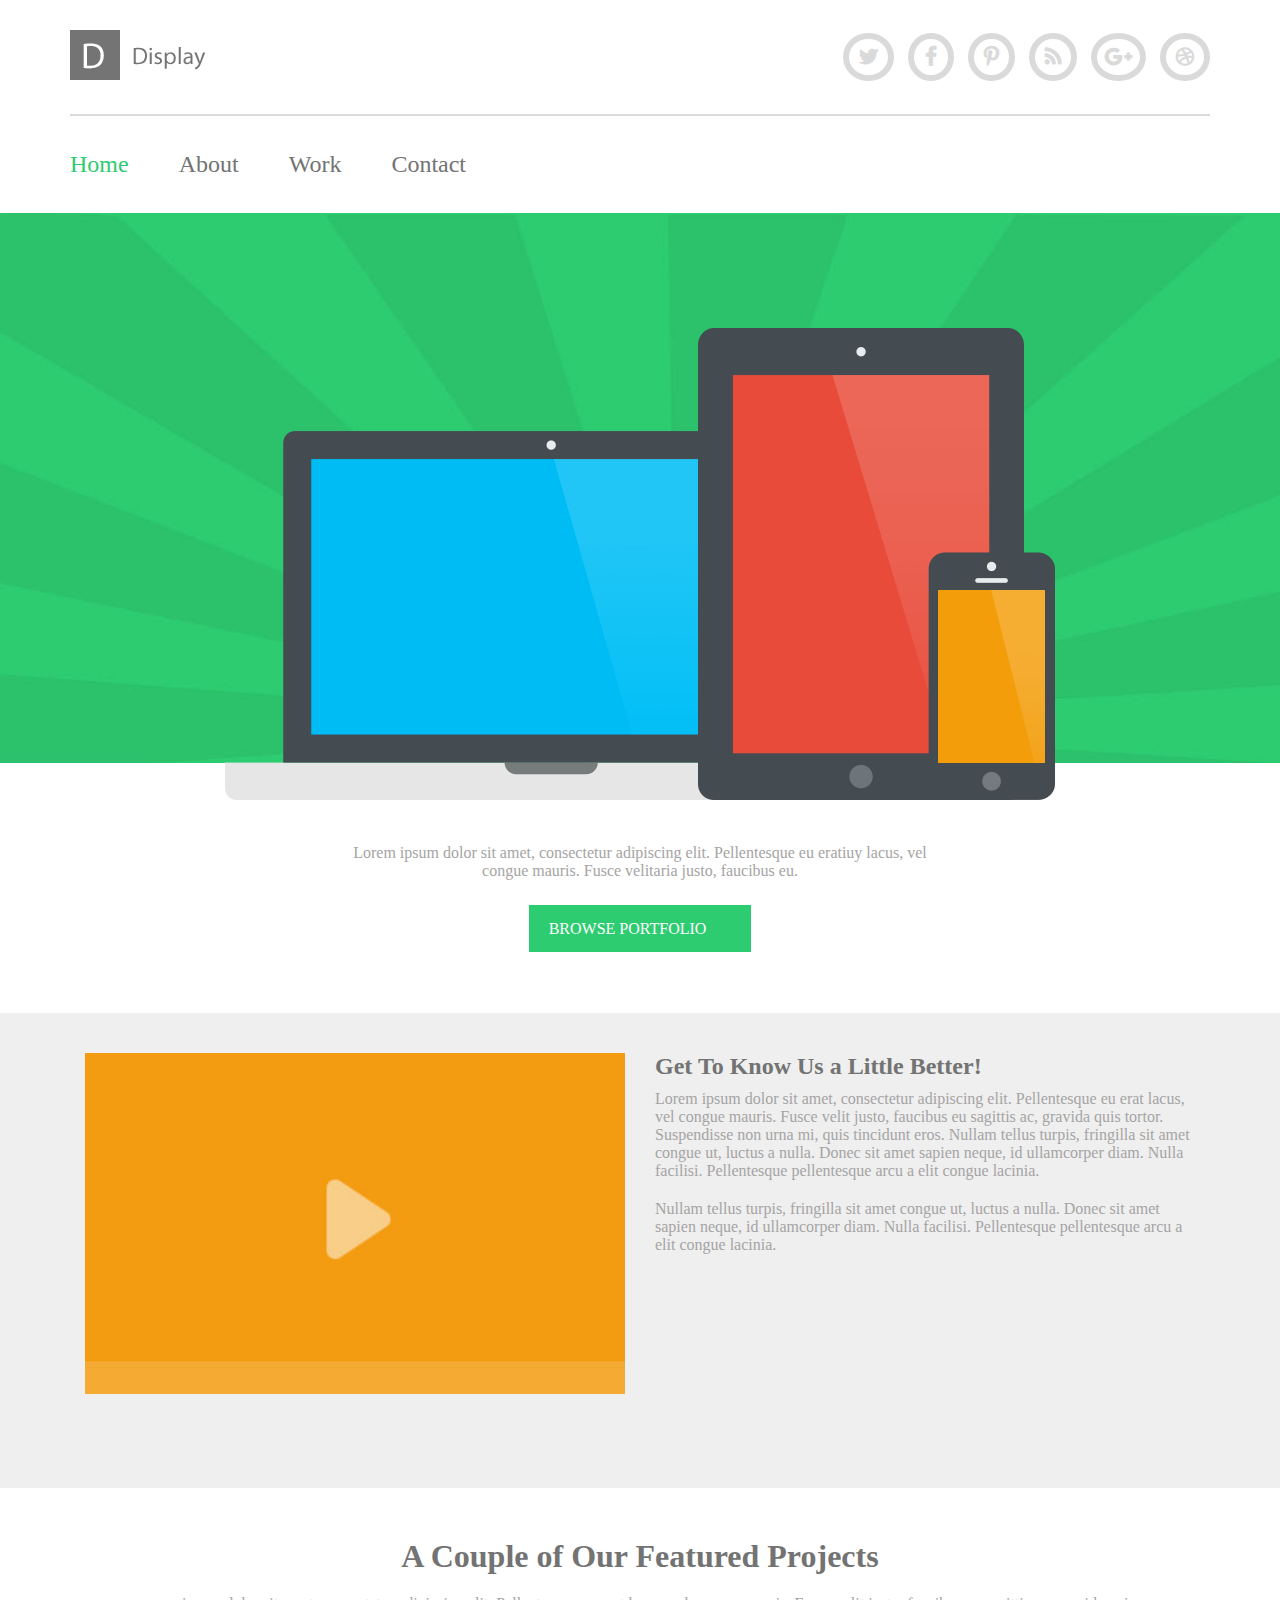
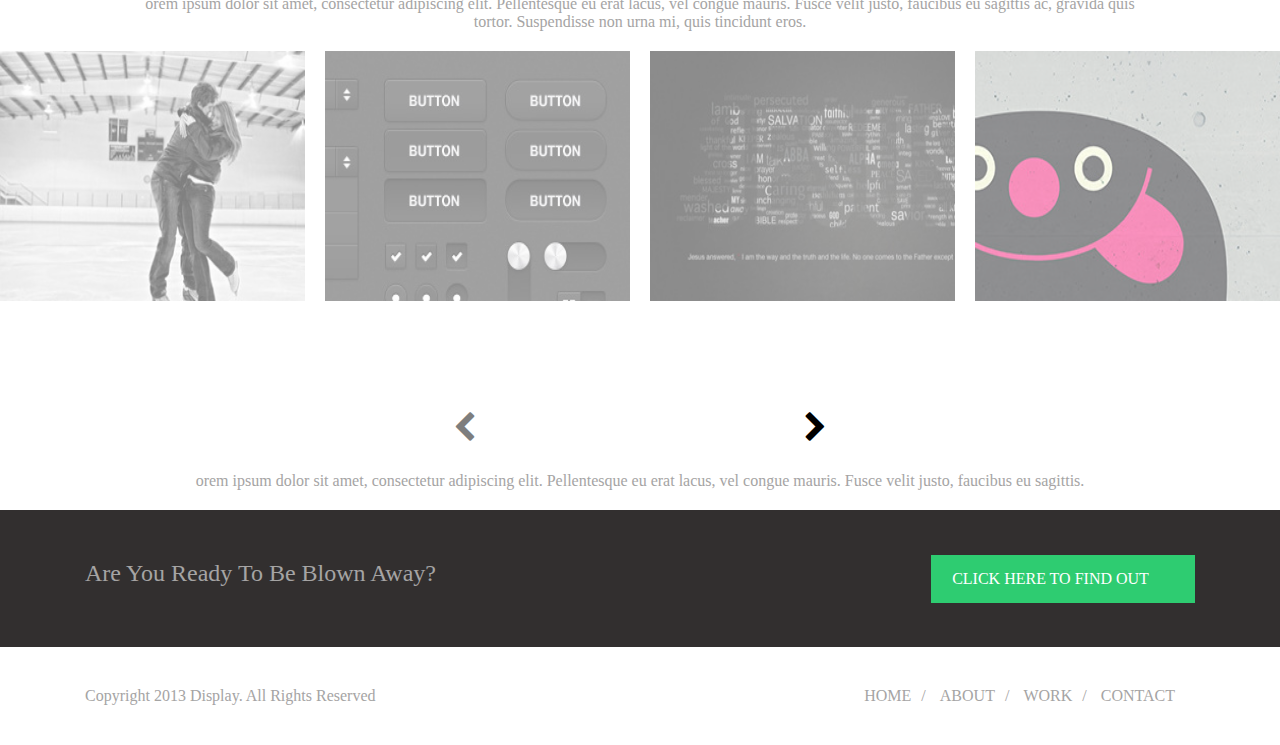
<file: index.html>
<!DOCTYPE html>
<html lang="en">



<head>
  <meta charset="UTF-8" />
  <meta name="viewport" content="width=device-width, initial-scale=1.0" />
  <meta http-equiv="X-UA-Compatible" content="ie=edge" />
  <meta name="author" content="" />
  <meta name="description" content="" />
  <meta name="keywords" content="" />
  <title>FrontEndZadatak</title>
  <link rel="stylesheet" href="CSS/reset.css" type="text/css" />
  <link rel="stylesheet" href="https://cdnjs.cloudflare.com/ajax/libs/font-awesome/4.7.0/css/font-awesome.min.css" />

  <link rel="stylesheet" href="CSS/bootstrap-grid.min.css" type="text/css" />
  <link rel="stylesheet" href="CSS/owl.carousel.css" type="text/css" />
  <link rel="stylesheet" href="CSS/main.css" type="text/css" type="text/css" />
</head>

<body>
  <header>
    <div class="container d-flex justify-content-between align-items-center">
      <a href="#" class="logo">
        <img src="img/logo.PNG" alt="company-logo">
      </a>
      <a href="#" class="fa fa-bars menu d-md-none"></a>
      <div class="social-icons d-none d-md-block">
        <a href="#" class="fa fa-twitter"></a>
        <a href="#" class="fa fa-facebook"></a>
        <a href="#" class="fa fa-pinterest-p"></a>
        <a href="#" class="fa fa-rss"></a>
        <a href="#" class="fa fa-google-plus"></a>
        <a href="#" class="fa fa-dribbble"></a>
      </div>
    </div>
  </header>
  <nav>
    <div class="container">
      <ul class="nav-menu d-md-flex">
        <li>
          <a href="#" class="nav-link active">Home</a>

        </li>
        <li>
          <a href="#" class="nav-link">About</a>

        </li>
        <li>
          <a href="#" class="nav-link">Work</a>

        </li>
        <li>
          <a href="#" class="nav-link">Contact</a>

        </li>
      </ul>
    </div>
  </nav>
  <main>
    <section class="lead-section">
      <div class="wrapper">
        <img src="img/slider-overimage.png" alt="">
        <p class="animation">Lorem ipsum dolor sit amet, consectetur adipiscing elit. Pellentesque eu eratiuy lacus,
          vel congue mauris.
          Fusce velitaria justo, faucibus eu.</p>
        <a href="#" class="btn">Browse Portfolio</a>
      </div>
    </section>

    <section class="know-us">
      <div class="container">
        <div class="row">
          <div class="col-12 col-md-6">
            <figure>
              <a href="#" class="show-video" data-target="#video">
                <img src="img/video-player-placeholder.jpg" alt="">
              </a>
            </figure>
          </div>
          <div class="col-12 col-md-6">
            <h2>Get To Know Us a Little Better!</h2>
            <p>Lorem ipsum dolor sit amet, consectetur adipiscing elit. Pellentesque eu erat lacus, vel congue mauris.
              Fusce velit justo, faucibus eu sagittis ac, gravida quis tortor. Suspendisse non urna mi, quis tincidunt
              eros. Nullam tellus turpis, fringilla sit amet congue ut, luctus a nulla. Donec sit amet sapien neque, id
              ullamcorper diam. Nulla facilisi. Pellentesque pellentesque arcu a elit congue lacinia.</p>
            <p>Nullam tellus turpis, fringilla sit amet congue ut, luctus a nulla. Donec sit amet sapien neque, id
              ullamcorper diam. Nulla facilisi. Pellentesque pellentesque arcu a elit congue lacinia.</p>
          </div>
        </div>
      </div>
    </section>

    <section class="projects">
      <div class="container">
        <h2>A Couple of Our Featured Projects</h2>
        <p>orem ipsum dolor sit amet, consectetur adipiscing elit. Pellentesque eu erat lacus, vel congue mauris. Fusce
          velit justo, faucibus eu sagittis ac, gravida quis tortor. Suspendisse non urna mi, quis tincidunt eros.</p>
      </div>
      <div class="projects-slider-wrapper">
        <ul class="projects-slider owl-carousel">
          <li>
            <img src="img/project-boy-and-girl.jpg" alt="">
            <a href="#" class="fa fa-link"></a>
            <h2>project boy and girl</h2>
          </li>
          <li>
            <img src="img/project-buttons.jpg" alt="">
            <a href="#" class="fa fa-link"></a>
            <h2>project buttons</h2>
          </li>
          <li>
            <img src="img/project-jes.jpg" alt="">
            <a href="#" class="fa fa-link"></a>
            <h2>project jes</h2>
          </li>
          <li>
            <img src="img/project-jezik.jpg" alt="">
            <a href="#" class="fa fa-link"></a>
            <h2>project jezik</h2>
          </li>
          <li>
            <img src="img/project-social-media.jpg" alt="">
            <a href="#" class="fa fa-link"></a>
            <h2>project social media</h2>
          </li>
          <li>
            <img src="img/project-boy-and-girl.jpg" alt="">
            <a href="#" class="fa fa-link"></a>
            <h2>project boy and girl</h2>
          </li>
          <li>
            <img src="img/project-buttons.jpg" alt="">
            <a href="#" class="fa fa-link"></a>
            <h2>project buttons</h2>
          </li>
          <li>
            <img src="img/project-jes.jpg" alt="">
            <a href="#" class="fa fa-link"></a>
            <h2>project jes</h2>
          </li>
          <li>
            <img src="img/project-jezik.jpg" alt="">
            <a href="#" class="fa fa-link"></a>
            <h2>project jezik</h2>
          </li>
          <li>
            <img src="img/project-social-media.jpg" alt="">
            <a href="#" class="fa fa-link"></a>
            <h2>project social media</h2>
          </li>
        </ul>
      </div>
      <p>orem ipsum dolor sit amet, consectetur adipiscing elit. Pellentesque eu erat lacus, vel congue mauris. Fusce
        velit justo, faucibus eu sagittis.</p>
      <div class="ready">
        <div class="container d-md-flex align-items-center">
          <p>Are You Ready To Be Blown Away?</p>
          <a href="#" class="btn">Click Here to Find Out</a>
        </div>
      </div>
    </section>
  </main>
  <footer>
    <div class="container d-md-flex justify-content-between align-items-center">
      <p>Copyright 2013 Display. All Rights Reserved</p>
      <nav class="footer-nav">
        <a href="#"> Home</a>
        <a href="#">About</a>
        <a href="#">Work</a>
        <a href="#">Contact</a>
      </nav>
    </div>
  </footer>
  <!-- video popup modal -->
  <div class="custom-popup" id="video">
    <a class="fa fa-close"></a>
    <div class="container">
      <div class="popup-body">
        <iframe class="popup-video" width="100%" height="100%" src="https://www.youtube.com/embed/lz0wg-t-a7A"
          frameborder="0" allow="accelerometer; autoplay; encrypted-media; gyroscope; picture-in-picture"></iframe>
      </div>
    </div>
  </div>

  <script src="JS/jquery.min.js" type="text/javascript"></script>
  <script src="JS/owl.carousel.min.js" type="text/javascript"></script>
  <script src="JS/main.js" type="text/javascript"></script>
</body>

</html>
</file>
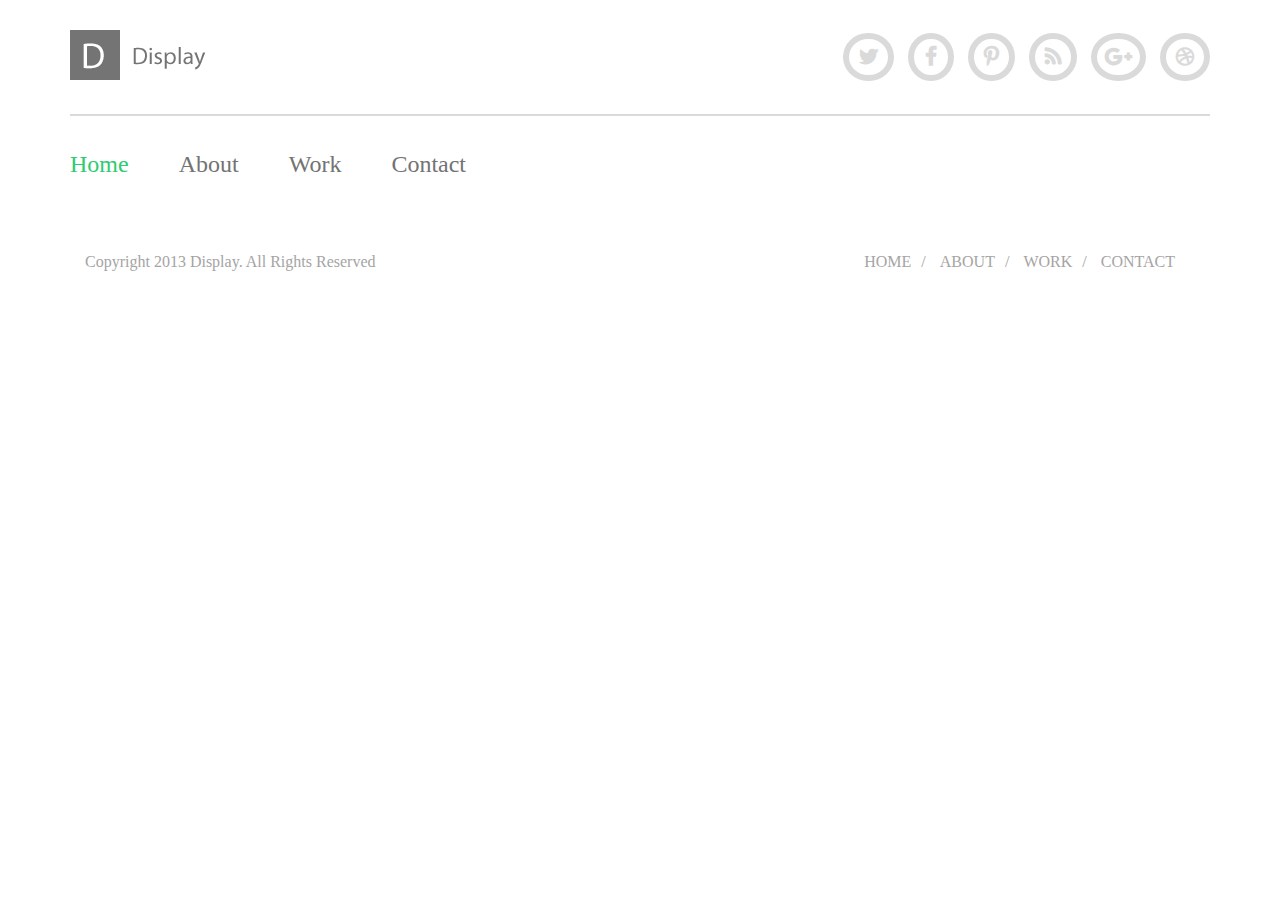
<file: about.html>
<!DOCTYPE html>
<html lang="en">



<head>
  <meta charset="UTF-8" />
  <meta name="viewport" content="width=device-width, initial-scale=1.0" />
  <meta http-equiv="X-UA-Compatible" content="ie=edge" />
  <meta name="author" content="" />
  <meta name="description" content="" />
  <meta name="keywords" content="" />
  <title>FrontEndZadatak</title>
  <link rel="stylesheet" href="CSS/reset.css" type="text/css" />
  <link rel="stylesheet" href="https://cdnjs.cloudflare.com/ajax/libs/font-awesome/4.7.0/css/font-awesome.min.css" />

  <link rel="stylesheet" href="CSS/bootstrap-grid.min.css" type="text/css" />
  <link rel="stylesheet" href="CSS/owl.carousel.css" type="text/css" />
  <link rel="stylesheet" href="CSS/main.css" type="text/css" type="text/css" />
</head>

<body>
  <header>
    <div class="container d-flex justify-content-between align-items-center">
      <a href="#" class="logo">
        <img src="img/logo.PNG" alt="company-logo">
      </a>
      <a href="#" class="fa fa-bars menu d-md-none"></a>
      <div class="social-icons d-none d-md-block">
        <a href="#" class="fa fa-twitter"></a>
        <a href="#" class="fa fa-facebook"></a>
        <a href="#" class="fa fa-pinterest-p"></a>
        <a href="#" class="fa fa-rss"></a>
        <a href="#" class="fa fa-google-plus"></a>
        <a href="#" class="fa fa-dribbble"></a>
      </div>
    </div>
  </header>
  <nav>
    <div class="container">
      <ul class="nav-menu d-md-flex">
        <li>
          <a href="#" class="nav-link active">Home</a>

        </li>
        <li>
          <a href="#" class="nav-link">About</a>

        </li>
        <li>
          <a href="#" class="nav-link">Work</a>

        </li>
        <li>
          <a href="#" class="nav-link">Contact</a>

        </li>
      </ul>
    </div>
  </nav>
  <main></main>
  <footer>
    <div class="container d-md-flex justify-content-between align-items-center">
      <p>Copyright 2013 Display. All Rights Reserved</p>
      <nav class="footer-nav">
        <a href="#"> Home</a>
        <a href="#">About</a>
        <a href="#">Work</a>
        <a href="#">Contact</a>
      </nav>
    </div>
  </footer>
  <!-- video popup modal -->
  <div class="custom-popup" id="video">
    <a class="fa fa-close"></a>
    <div class="container">
      <div class="popup-body">
        <iframe class="popup-video" width="100%" height="100%" src="https://www.youtube.com/embed/lz0wg-t-a7A"
          frameborder="0" allow="accelerometer; autoplay; encrypted-media; gyroscope; picture-in-picture"></iframe>
      </div>
    </div>
  </div>

  <script src="JS/jquery.min.js" type="text/javascript"></script>
  <script src="JS/owl.carousel.min.js" type="text/javascript"></script>
  <script src="JS/main.js" type="text/javascript"></script>
</body>

</html>
</file>
<file: CSS/main.css>
body {
  width: 100%;
  height: 100%;
}

html {
  font-size: 12px;
}

img {
  max-width: 100%;
}

a {
  text-decoration: none;
}

a:hover, a:focus, a:visited {
  outline: none;
}

p {
  color: #a5a4a4;
}

.btn {
  color: #fff;
  background-color: #2ecc71;
  padding: 15px 45px 15px 20px;
  text-transform: uppercase;
  -webkit-transition: all 0.5s ease-in-out;
  transition: all 0.5s ease-in-out;
}

.btn:hover {
  background-color: #1b7943;
}

@media (min-width: 768px) {
  html {
    font-size: 16px;
  }
  h1, h2, h3, h4, h5, h6 {
    font-size: 2rem;
  }
}

header .container {
  border-bottom: 2px solid #dadada;
  padding: 30px 15px;
}

header .fa-bars,
header .fa-close {
  color: #2ecc71;
  font-size: 3.5rem;
}

nav ul {
  width: 100%;
  background: #2ecc71;
}

nav ul li {
  display: block;
  text-align: center;
  border-bottom: 1px solid #322f2f;
}

nav ul li a {
  display: inline-block;
  color: #737373;
  font-size: 1.5rem;
  padding: 1.2rem 0;
  width: 100%;
  -webkit-transition: all 0.5s ease-in-out;
  transition: all 0.5s ease-in-out;
}

nav ul li a:hover, nav ul li a.active {
  background-color: #322f2f;
  color: #2ecc71;
}

nav .container {
  padding: 0 !important;
}

@media (min-width: 768px) {
  header .container {
    padding: 30px 0;
  }
  nav {
    padding: 20px 0;
  }
  nav .container {
    padding: 15px 0 !important;
  }
  nav .container .nav-menu {
    background-color: transparent;
  }
  nav .container .nav-menu li {
    border: none;
  }
  nav .container .nav-menu li .nav-link {
    margin-right: 50px;
    padding: 0;
    text-align: left;
  }
  nav .container .nav-menu li .nav-link:hover, nav .container .nav-menu li .nav-link.active {
    background: transparent;
  }
  .social-icons .fa {
    font-size: 1.3rem;
    padding: 8px 10px;
    line-height: 1.3rem;
    font-weight: bold;
    text-align: center;
    vertical-align: middle;
    border: 6px solid #dadada;
    border-radius: 50%;
    margin-left: 10px;
    color: #dadada;
    -webkit-transition: all 0.5s ease-in-out;
    transition: all 0.5s ease-in-out;
  }
  .social-icons .fa:hover {
    color: #00bbf5;
    border-color: #00bbf5;
  }
  .social-icons .fa:nth-of-type(5) {
    padding: 8px;
  }
  .social-icons .fa:nth-of-type(2) {
    padding: 8px 11px;
  }
}

.lead-section {
  background-image: url("../img/slider-background.jpg");
  height: 250px;
  background-size: cover;
  background-repeat: no-repeat;
  background-position: center top;
  position: relative;
  margin-bottom: 200px;
}

.lead-section .wrapper {
  position: absolute;
  bottom: -135px;
  left: 50%;
  -webkit-transform: translateX(-50%);
          transform: translateX(-50%);
  width: 80%;
  text-align: center;
}

.lead-section .wrapper img {
  margin-bottom: 30px;
}

.lead-section .wrapper p {
  margin-bottom: 30px;
}

@media (min-width: 768px) {
  .lead-section {
    height: 500px;
  }
  .lead-section .wrapper {
    bottom: -150px;
  }
  .lead-section .wrapper img {
    margin-bottom: 0px;
  }
  .lead-section .wrapper p {
    width: 90%;
    margin: 40px auto;
  }
}

@media (min-width: 1200px) {
  .lead-section {
    height: 550px;
    margin-bottom: 250px;
  }
  .lead-section .wrapper {
    bottom: -175px;
  }
  .lead-section .wrapper p {
    width: 60% !important;
  }
}

.know-us {
  background-color: #efefef;
  padding: 40px 0;
  position: relative;
}

.know-us figure {
  margin-bottom: 50px;
  width: 100%;
}

.know-us figure img {
  width: 100%;
}

.know-us h2 {
  color: #737373;
  margin-bottom: 10px;
}

.know-us p:nth-of-type(1) {
  margin-bottom: 20px;
}

.custom-popup {
  position: fixed;
  top: 0;
  left: 0;
  width: 100%;
  height: 100%;
  background: rgba(0, 0, 0, 0.5);
  z-index: 1050;
  display: none;
}

.custom-popup .popup-body {
  -webkit-box-shadow: 0 5px 8px 0 rgba(0, 0, 0, 0.2), 0 7px 20px 0 rgba(0, 0, 0, 0.17);
          box-shadow: 0 5px 8px 0 rgba(0, 0, 0, 0.2), 0 7px 20px 0 rgba(0, 0, 0, 0.17);
  -webkit-animation: modalopen 2.5s;
          animation: modalopen 2.5s;
  background: #fff;
  width: 90%;
  height: 300px;
  border-radius: 10px;
  margin: 50% auto;
}

.custom-popup .fa-close {
  position: absolute;
  top: 15%;
  right: 10%;
  font-size: 3rem;
  color: #fff;
  cursor: pointer;
}

.custom-popup .fa-close:hover {
  -webkit-transition: all 0.5s ease-in-out;
  transition: all 0.5s ease-in-out;
  color: #00bbf5;
}

@-webkit-keyframes modalopen {
  from {
    opacity: 0;
  }
  to {
    opacity: 1;
  }
}

@keyframes modalopen {
  from {
    opacity: 0;
  }
  to {
    opacity: 1;
  }
}

@media (min-width: 768px) {
  .know-us h2 {
    font-size: 1.5rem;
  }
  .popup-body {
    margin: 25% auto !important;
    height: 500px !important;
  }
}

@media (min-width: 1200px) {
  .popup-body {
    margin: 10% auto !important;
  }
  .fa-close {
    top: 5% !important;
  }
}

.projects {
  padding-top: 50px;
  text-align: center;
}

.projects h2 {
  color: #737373;
}

.projects p {
  width: 90%;
  margin: 20px auto;
}

.projects .projects-slider-wrapper img {
  height: 250px;
  opacity: 0.5;
  margin-bottom: 10px;
}

.projects .projects-slider-wrapper li {
  position: relative;
  -webkit-transition: all 0.5s ease-in-out;
  transition: all 0.5s ease-in-out;
}

.projects .projects-slider-wrapper li:hover img {
  opacity: 1;
}

.projects .projects-slider-wrapper li:hover .fa {
  display: inline-block;
  -webkit-animation: falling 0.5s linear forwards;
          animation: falling 0.5s linear forwards;
}

.projects .projects-slider-wrapper li:hover h2 {
  visibility: visible;
  -webkit-animation: falling 0.5s linear forwards;
          animation: falling 0.5s linear forwards;
}

.projects .projects-slider-wrapper li a {
  position: absolute;
  top: 40%;
  left: 50%;
  -webkit-transform: translate(-50%, -50%);
          transform: translate(-50%, -50%);
  font-size: 3rem;
  color: #fff;
  padding: 20px;
  background-color: #2ecc71;
  border-radius: 50%;
  display: none;
}

.projects .projects-slider-wrapper li h2 {
  visibility: hidden;
  -webkit-transition: all 0.2s ease;
  transition: all 0.2s ease;
  text-transform: uppercase;
  color: #2ecc71;
}

.projects .ready {
  padding: 30px 0;
  background-color: #322f2f;
}

.projects .ready p {
  font-size: 1.5rem;
  margin-bottom: 30px;
}

@media (min-width: 768px) {
  .projects .ready p {
    text-align: left;
  }
  .projects .ready a.btn {
    display: inline-block;
    width: 300px;
  }
}

@-webkit-keyframes falling {
  0% {
    -webkit-transform: translateY(-70%);
            transform: translateY(-70%);
    opacity: 0;
  }
  50% {
    -webkit-transform: translateY(-70%);
            transform: translateY(-70%);
    opacity: 0.5;
  }
  100% {
    opacity: 1;
  }
}

@keyframes falling {
  0% {
    -webkit-transform: translateY(-70%);
            transform: translateY(-70%);
    opacity: 0;
  }
  50% {
    -webkit-transform: translateY(-70%);
            transform: translateY(-70%);
    opacity: 0.5;
  }
  100% {
    opacity: 1;
  }
}

.owl-carousel .owl-nav {
  width: 30%;
  margin: 20px auto;
  display: -webkit-box;
  display: -ms-flexbox;
  display: flex;
  -webkit-box-pack: justify;
      -ms-flex-pack: justify;
          justify-content: space-between;
}

.owl-carousel .owl-nav button.owl-prev,
.owl-carousel .owl-nav button.owl-next {
  font-size: 2rem;
  -webkit-transition: all 0.5s ease-in-out;
  transition: all 0.5s ease-in-out;
}

.owl-carousel .owl-nav button.owl-prev:hover,
.owl-carousel .owl-nav button.owl-next:hover {
  background-color: transparent;
  color: #2ecc71;
}

footer {
  padding: 20px 0;
  text-align: center;
}

footer p {
  margin-bottom: 10px;
}

footer nav a {
  display: inline-block;
  color: #a5a4a4;
  margin-right: 10px;
  text-transform: uppercase;
  -webkit-transition: all 0.5s ease-in-out;
  transition: all 0.5s ease-in-out;
}

footer nav a::after {
  content: '/';
  padding-left: 10px;
}

footer nav a:hover {
  color: #2ecc71;
}

footer nav a:nth-of-type(4)::after {
  content: '';
}

@media (min-width: 768px) {
  footer p {
    margin-bottom: 0;
  }
}
/*# sourceMappingURL=main.css.map */
</file>
